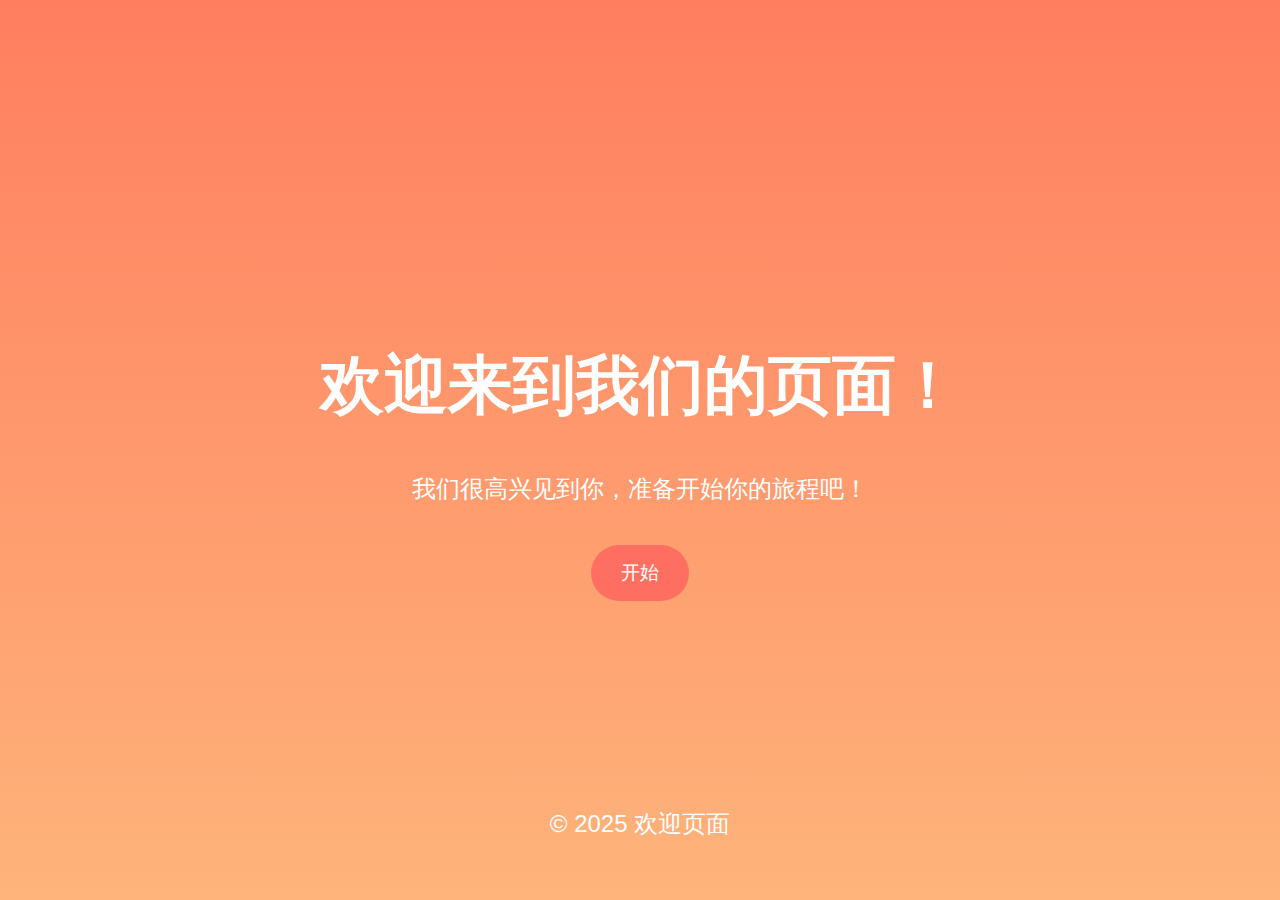
<file: templates/hello.html>
<!DOCTYPE html>
<html lang="zh">
<head>
    <meta charset="UTF-8">
    <meta name="viewport" content="width=device-width, initial-scale=1.0">
    <title>欢迎页面</title>
    <style>
        body {
            margin: 0;
            font-family: 'Arial', sans-serif;
            background: linear-gradient(to bottom, #ff7e5f, #feb47b);
            color: white;
            text-align: center;
            height: 100vh;
            display: flex;
            flex-direction: column;
            justify-content: center;
            align-items: center;
        }
        
        h1 {
            font-size: 4em;
            margin-bottom: 20px;
        }

        p {
            font-size: 1.5em;
            margin-bottom: 40px;
        }

        .welcome-btn {
            padding: 15px 30px;
            font-size: 1.2em;
            background-color: #ff6f61;
            border: none;
            color: white;
            border-radius: 30px;
            cursor: pointer;
            transition: background-color 0.3s;
        }

        .welcome-btn:hover {
            background-color: #ff4e43;
        }

        .footer {
            position: absolute;
            bottom: 20px;
            font-size: 1em;
        }
    </style>
</head>
<body>
    <h1>欢迎来到我们的页面！</h1>
    <p>我们很高兴见到你，准备开始你的旅程吧！</p>
    <button class="welcome-btn" onclick="alert('欢迎！')">开始</button>
    <div class="footer">
        <p>© 2025 欢迎页面</p>
    </div>
</body>
</html>
</file>
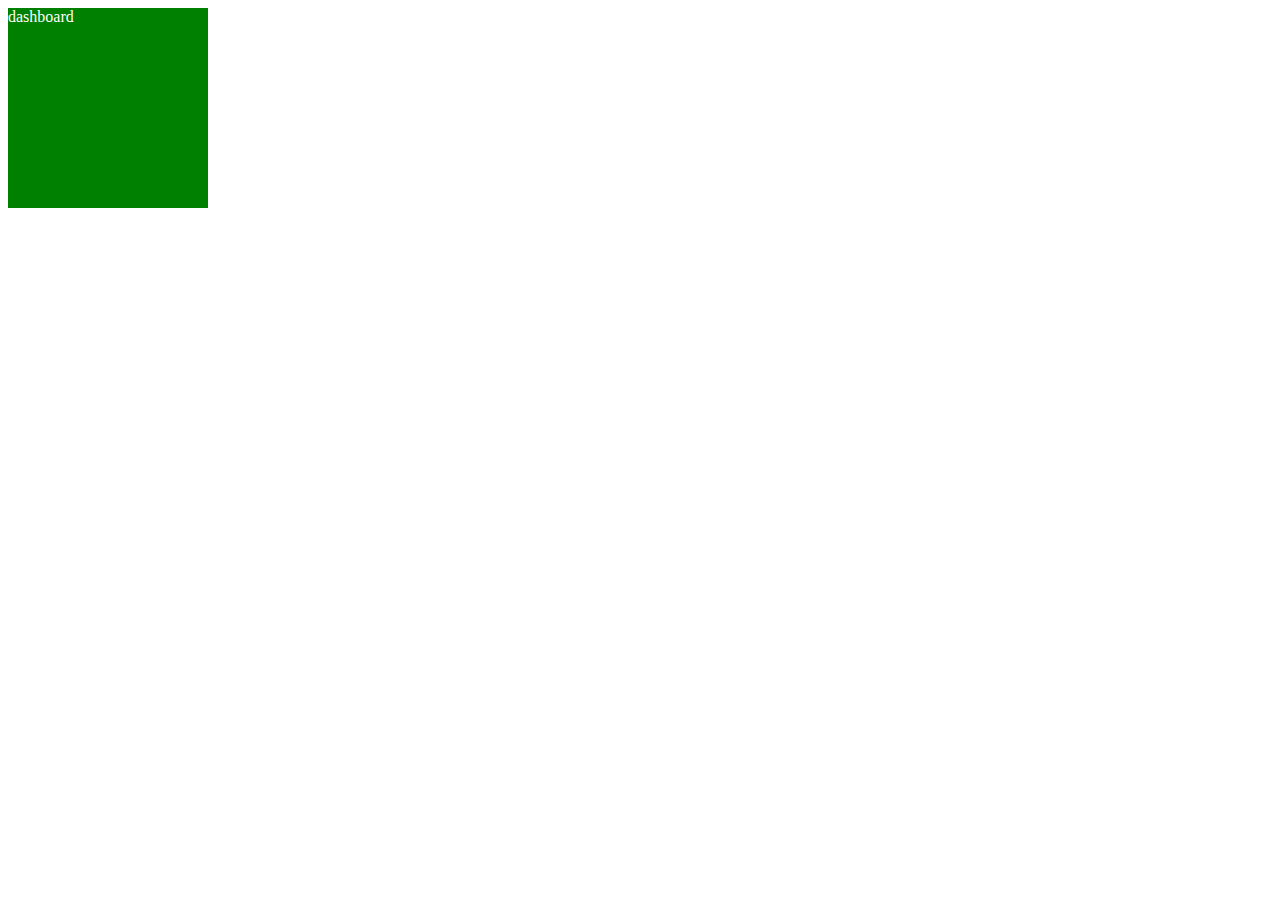
<file: templates/page/dashboard.html>
<!DOCTYPE html>
<html lang="zh-CN">
<head>
    <meta charset="UTF-8">
    <meta name="viewport" content="width=device-width, initial-scale=1.0">
    <title>点击 li 变蓝</title>
    <style>
        .test {
            color: white;
            width: 200px;
            height: 200px;
            background-color: green;
        }
    </style>
</head>
<body>

<div class="test">dashboard</div>
</body>
</html>
</file>
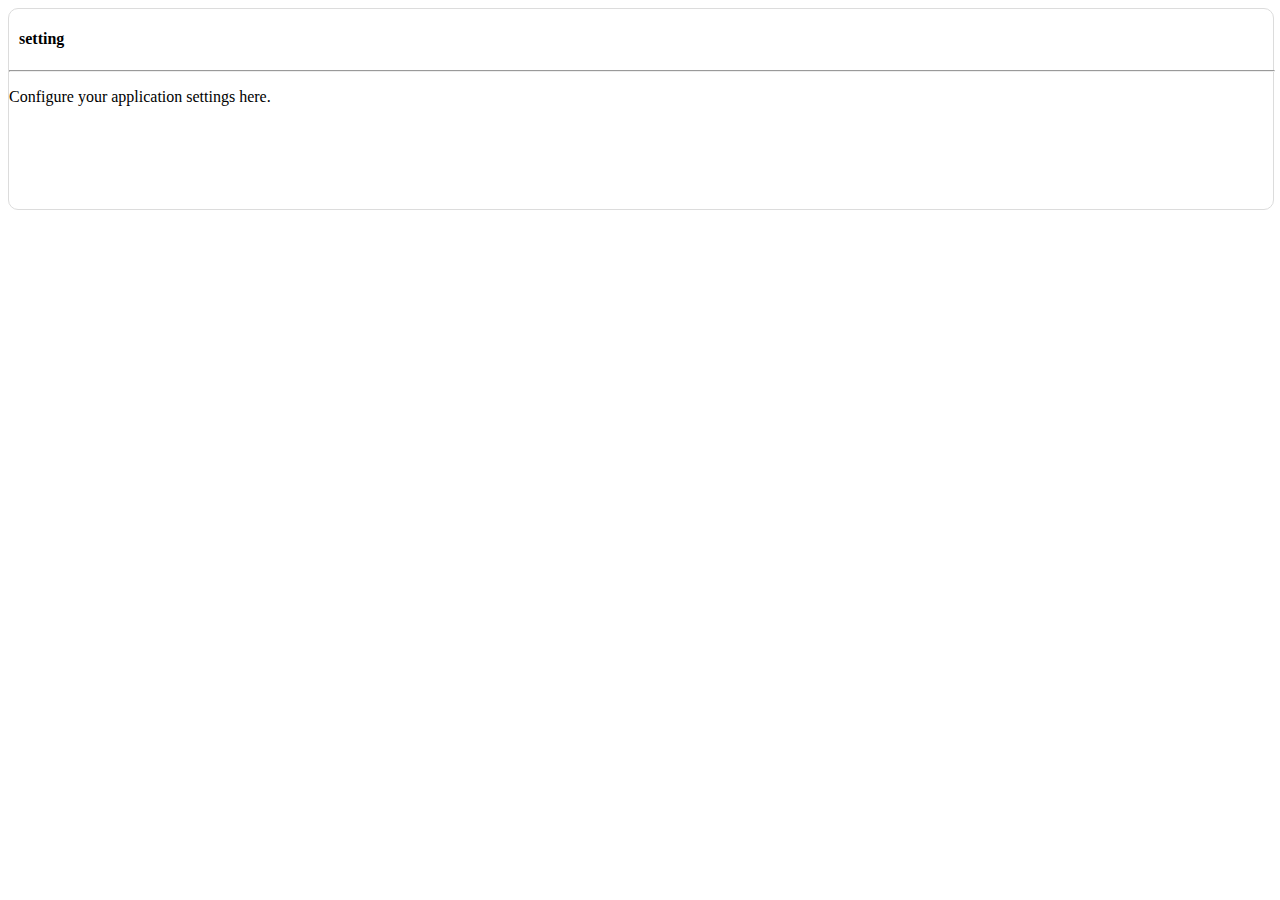
<file: templates/page/setting.html>
<!DOCTYPE html>
<html lang="zh-CN">
<head>
    <meta charset="UTF-8">
    <meta name="viewport" content="width=device-width, initial-scale=1.0">
</head>
<style>
    .card {
    width: 100%;
    height: 200px;
    border: 1px solid gainsboro;
    border-radius: 10px;
}

.title {
    padding-left: 10px;
}

hr {
    width: 100%;
    color: gainsboro;
}
</style>

<body>

<div class="card">
    <div class="title"><h4>setting</h4></div>

    <hr/>
    <p>Configure your application settings here.</p>
</div>
</body>
</html>
</file>
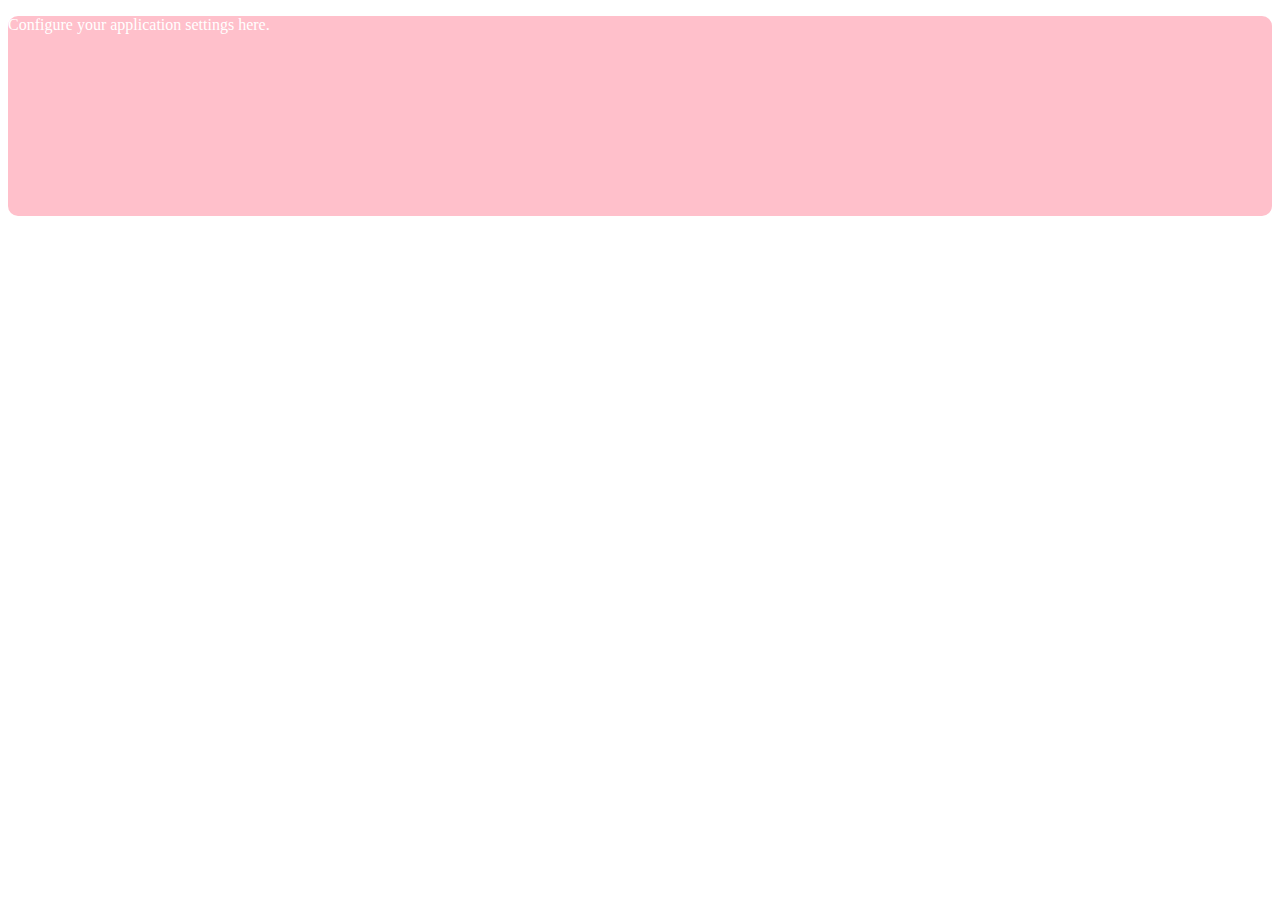
<file: templates/page/test.html>
<!DOCTYPE html>
<html lang="zh-CN">
<head>
    <meta charset="UTF-8">
    <meta name="viewport" content="width=device-width, initial-scale=1.0">
</head>
<style>

.card {
    color: white;
    width: 100%;
    height: 200px;
    border-radius: 10px;
    background-color: pink;
}
</style>

<body>
<div class="card"><p>Configure your application settings here.</p></div>
</body>
</html>
<!--<Card title="Settings" >-->
<!--<p>Configure your application settings here.</p>-->
<!--</Card>-->
</file>
